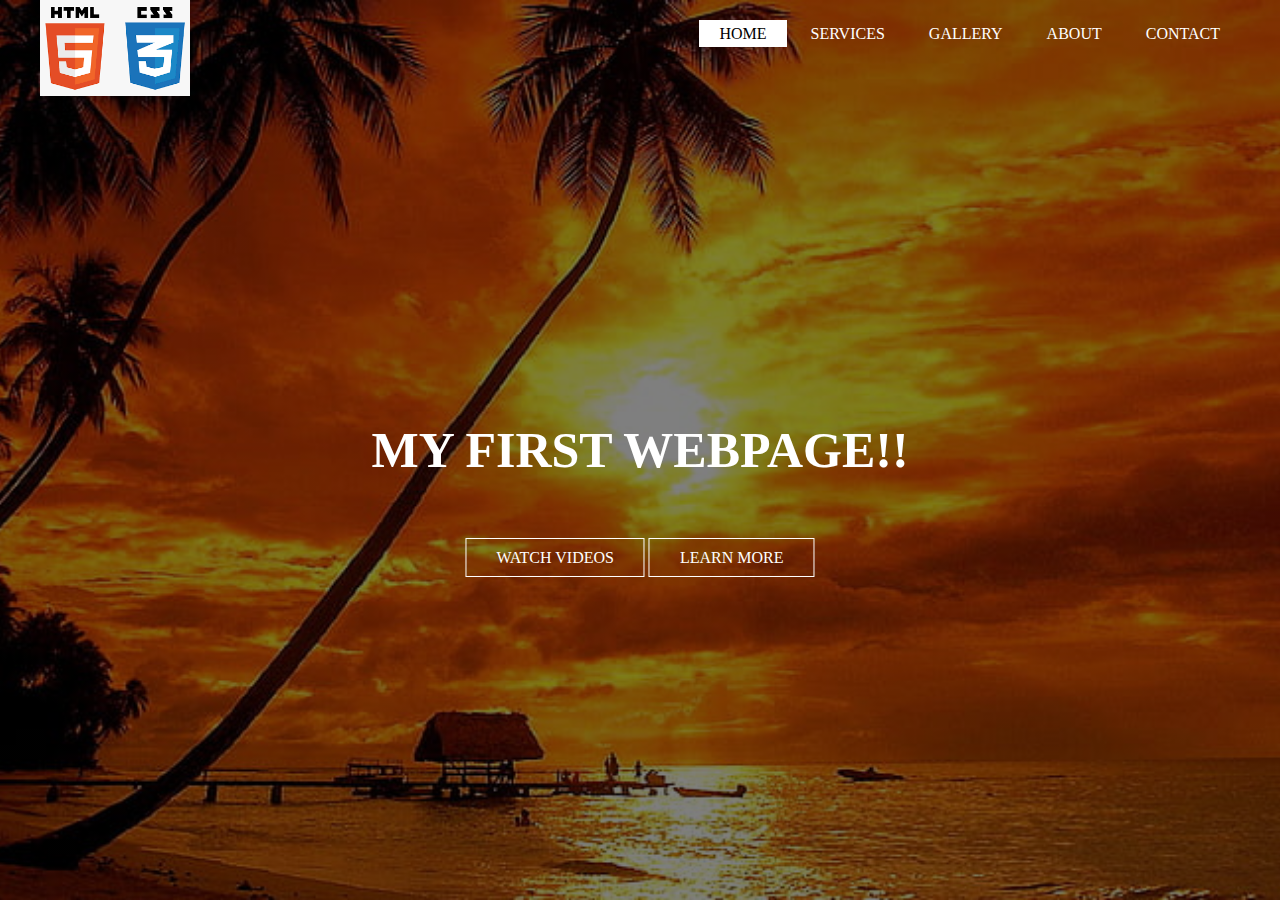
<file: index.html>
<!DOCTYPE html>
<html>
    <head>
        <title> WEB CREATION </title>
        <link href="C:\Users\HP\Desktop\web\favicon.jpj.jpg" rel="icon">
        <link rel="stylesheet" type="text/css" href="style.css">
    </head>
    <body>
        <header>
            
            <div class="main">
                <div class="logo">
                    <img src="./logo1" alt="logo">
                </div>
                <ul>
                    <li class="active"><a href="#">HOME</a></li>
                    <li><a href="#">SERVICES</a></li>
                    <li><a href="#">GALLERY</a></li>
                    <li><a href="https://www.linkedin.com/in/rajeev-h-r-09bb49241/">ABOUT</a></li>
                    <li><a href="#">CONTACT</a></li>
                </ul>
                
            </div>
            <div class="title">
                <h1>MY FIRST WEBPAGE!!</h1>

            </div>
            <div class="button">
                <a href="#" class="btn">WATCH VIDEOS</a>
                <a href="#" class="btn">LEARN MORE</a>
            </div>
        </header>
    </body>
</html>
</file>
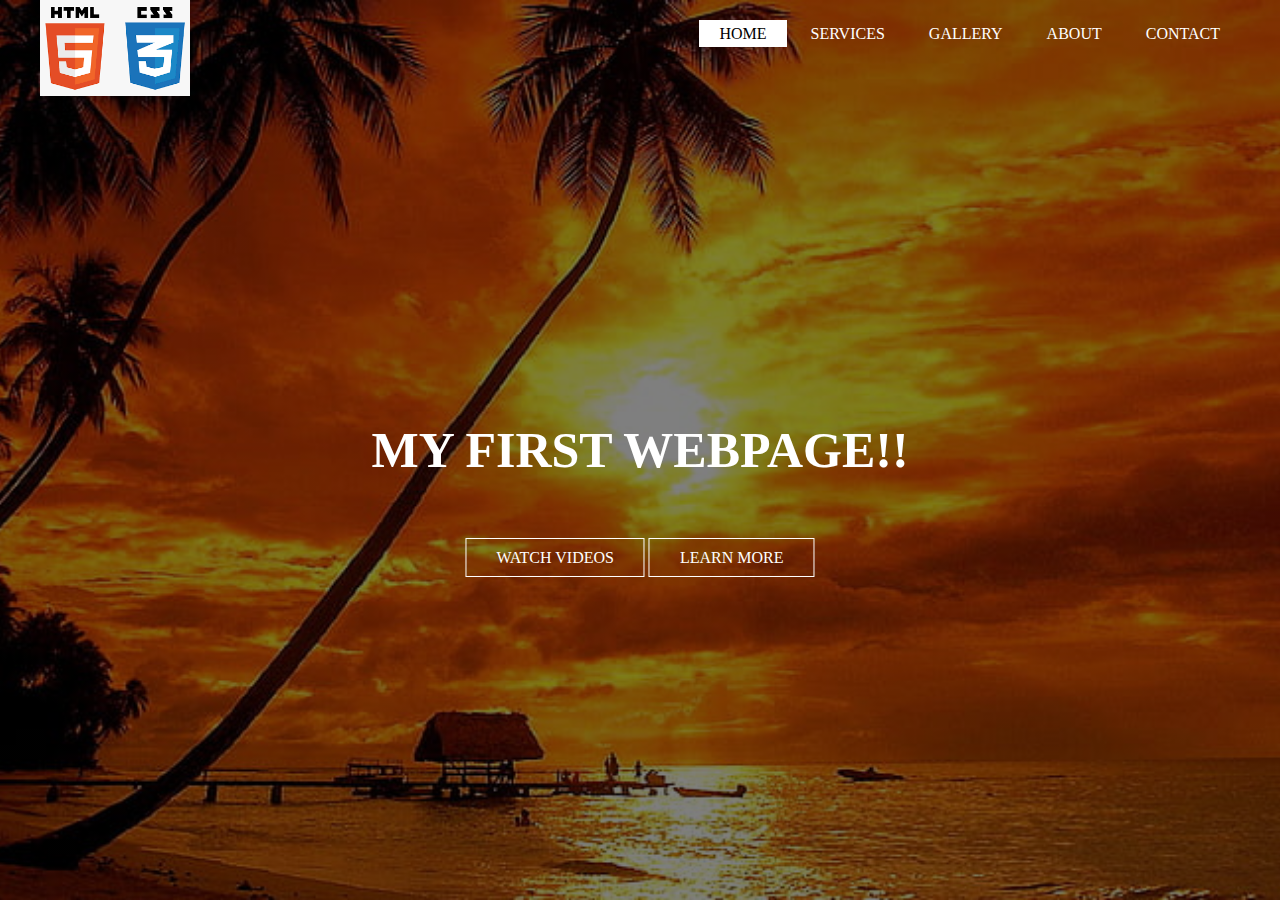
<file: website.html>
<!DOCTYPE html>
<html>
    <head>
        <title> WEB CREATION </title>
        <link href="C:\Users\HP\Desktop\web\favicon.jpj.jpg" rel="icon">
        <link rel="stylesheet" type="text/css" href="style.css">
    </head>
    <body>
        <header>
            
            <div class="main">
                <div class="logo">
                    <img src="./logo1" alt="logo">
                </div>
                <ul>
                    <li class="active"><a href="#">HOME</a></li>
                    <li><a href="#">SERVICES</a></li>
                    <li><a href="#">GALLERY</a></li>
                    <li><a href="#">ABOUT</a></li>
                    <li><a href="#">CONTACT</a></li>
                </ul>
                
            </div>
            <div class="title">
                <h1>MY FIRST WEBPAGE!!</h1>

            </div>
            <div class="button">
                <a href="#" class="btn">WATCH VIDEOS</a>
                <a href="#" class="btn">LEARN MORE</a>
            </div>
        </header>
    </body>
</html>
</file>
<file: style.css>
*{
    margin: 0;
    padding: 0;
    font-family: Century Gothic;
}
header{
    background-image:linear-gradient(rgba(0,0,0,0.5),rgba(0,0,0,0.5)),url(./i);
    height: 100vh;
    background-size: cover;
    background-position: center;

}
ul{
    float: right;
    list-style-type: none;
    margin-top: 25px;
    }

ul li{
    display: inline-block;
    
}
ul li a{
    text-decoration: none;
    color:white;
    padding: 5px 20px;
    border: 1px solid white transparent;
    transition: 0.6s ease;
}
ul li a:hover{
    background-color: white;
    color: #000;
}
ul li.active a{
    background-color: white;
    color: #000;
}
.logo img{
    float: left;
    width: 150px;
    height: auto;
}
.main{
    max-width: 1200px;
    margin: auto;
}
.title{
    position: absolute;
    top: 50%;
    left: 50%;
    transform: translate(-50%,-50%);
}
.title h1{
    color:#fff;
    font-size: 50px;
}
.button{
    position: absolute;
    top: 62%;
    left: 50%;
    transform: translate(-50%,-50%);
}
.btn{
    border: 1px solid #fff;
    padding: 10px 30px;
    color: #fff;
    text-decoration: none;
    transition: 0.6s;
}
.btn:hover{
    background-color: white;
    color: #000;
}
</file>
